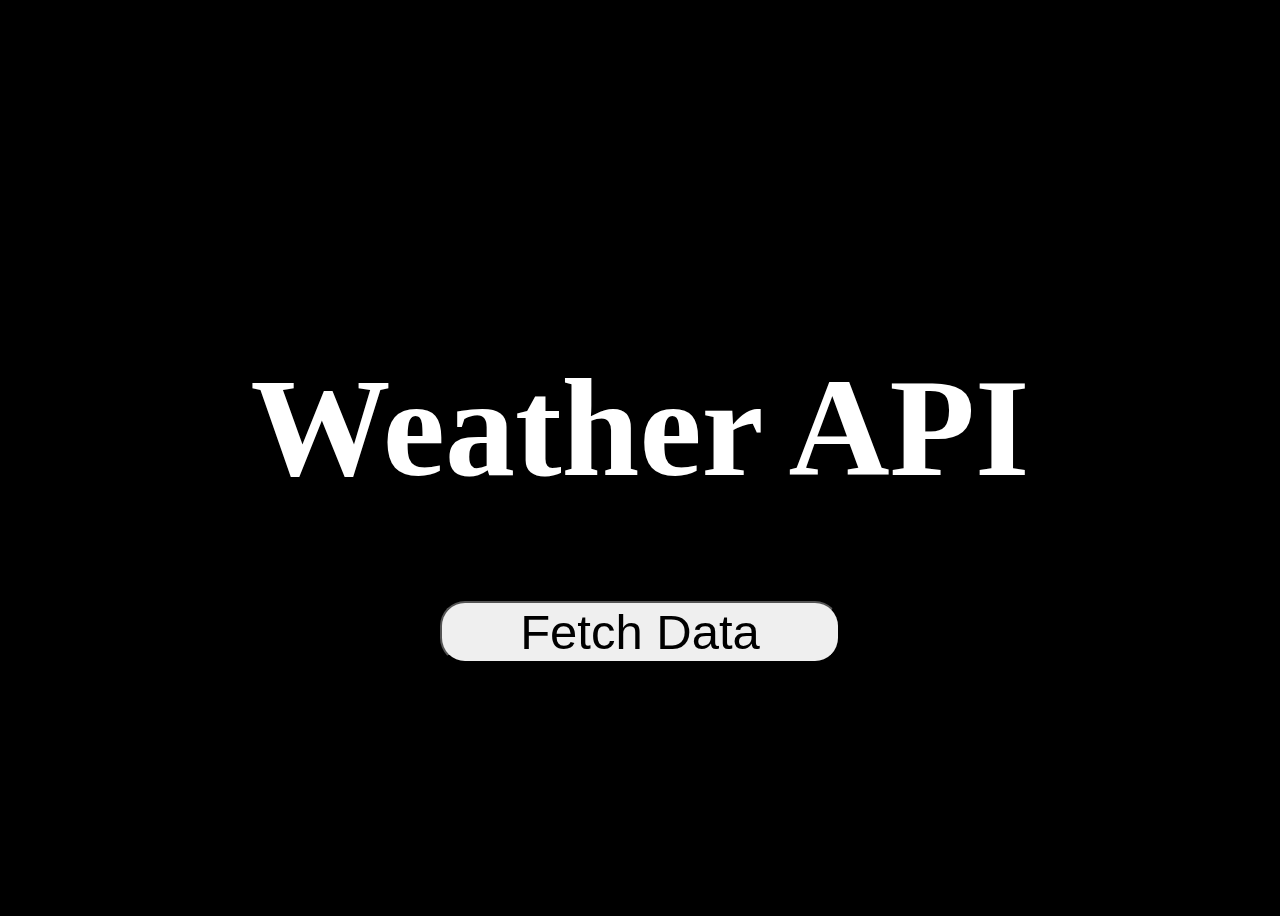
<file: index.html>
<!DOCTYPE html>
<html lang="en">
<head>
    <meta charset="UTF-8">
    <meta http-equiv="X-UA-Compatible" content="IE=edge">
    <meta name="viewport" content="width=device-width, initial-scale=1.0">
    <link rel="stylesheet" href="style.css">
    <title>Weather App</title>
</head>
<body>
    <div id="homepage"><h1>Weather API</h1>
        <button id="btn">Fetch Data</button> 
                
        <script src="index.js"></script>   
</body>

</html>
</file>
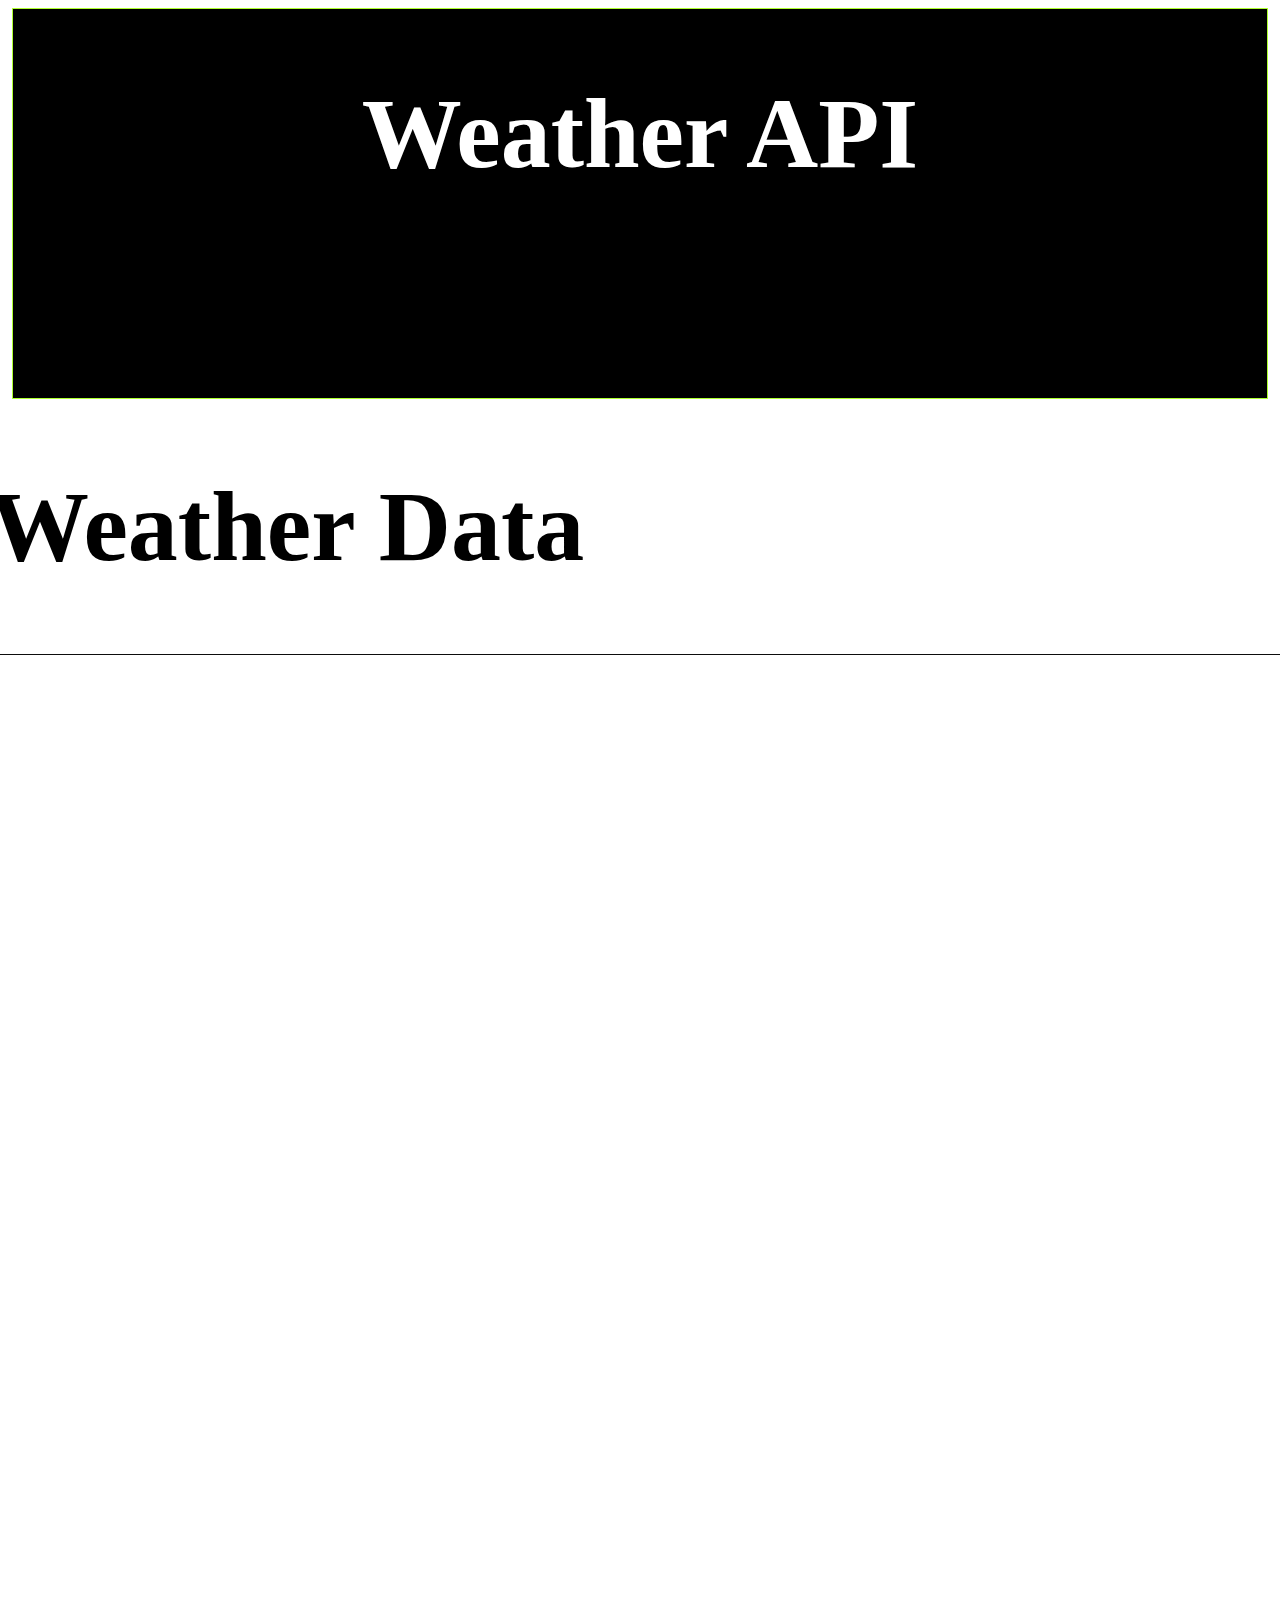
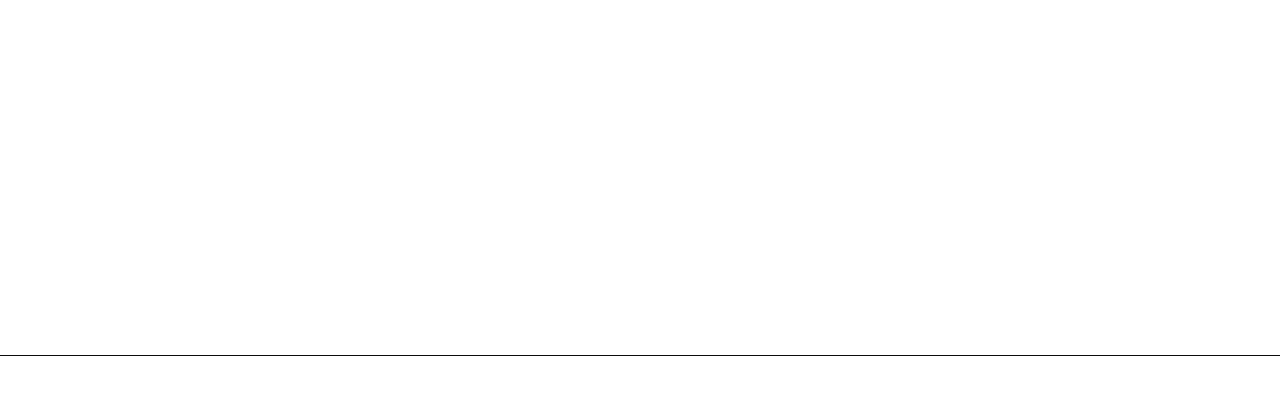
<file: map.html>
<!DOCTYPE html>
<html lang="en">

<head>
    <meta charset="UTF-8">
    <meta http-equiv="X-UA-Compatible" content="IE=edge">
    <meta name="viewport" content="width=device-width, initial-scale=1.0">
    <title>Weather with Map</title>
    <link rel="stylesheet" href="map.css">
</head>

<body>
    <div  class="container">

        <div id="div-1">
            <h1>Weather API</h1>
            <div id="ip">
                <li id="lati"></li>
                <li id="longi"></li>
            </div>
            <div id="map"></div>
        </div>
        
        <div id= "div-2">       

                
    
                
                    <div id="heading"><h1>Weather Data</h1></div>
                    <div id="list">
                        <ul id="weather">
    
                            <li id="Location"></li>
                            <li id="lat"></li>
                            <li id="lon"></li>
                            <li id="timezone"></li>
                            <li id="windspeed"></li>
                            <li id="pressure"></li>
                            <li id="humidity"></li>
                            <li id="winddirection"></li>
                            <li id="uvindex"></li>
                            <li id="feelslike"></li>
                        </ul>
                    </div>
                
          

        </div>
        


        
    </div>
    <script src="map.js"></script>
</body>

</html>
</file>
<file: style.css>
body{
    background-color: black;
    color: white;
}
#homepage{
    display: flex;
    height: 100vh;
    align-items: center;
    justify-content: center;
    flex-direction: column;
    font-size: 70px;    
    font-weight: 500;
    
}
#btn{
    font-size: 49px;
    width:400px;
    border-radius: 25px;
}
</file>
<file: map.css>
h1{
    text-align: center;
}
#weather{
    display: grid;
    align-items: center;
    justify-content: center;
}
#ip{
    display: flex;
    align-items: center;
    justify-content: center;
    list-style: none;
    padding: 30px;
    margin: 20px;
}
#lati{
    position: absolute;
width: 669.46px;
height: 74px;
left: 154px;
top: 250px;

font-family: 'Inter';
font-style: normal;
font-weight: 400;
font-size: 50px;
line-height: 61px;

color: #FFFFFF;
}
#longi{
     position: absolute;
width: 669.46px;
height: 74px;
left: 1054px;
top: 250px;

font-family: 'Inter';
font-style: normal;
font-weight: 400;
font-size: 50px;
line-height: 61px;

color: #FFFFFF;

}
ul {
    list-style: none;
}
#list{
    display: flex;
    padding: 50px;
    margin:50px;
    background-color: white;
    color: rgb(14, 13, 13);
    width: 1200px;
    height: 1200px;
    font-size: 50px;
    font-weight: 400;
    left: 0;
    border: 1px solid rgb(13, 13, 13);
    text-align: left;
}

#map{
    margin: 20px;  

}
#heading h1{
    text-align: left;
    margin-left: 50px;
    width:912px;
    font-family: 'Inter';
font-style: normal;
font-weight: 700;
font-size: 100px;
line-height: 121px;
}
#div-1 h1{
    font-size: 100px;
    font-weight: 700;
}
#div-2 {  
background-color: white;



   
}
#div-1{
    background-color: black;
    color: white;
    border: 1px solid greenyellow;
    width: 98vw;
    display: flex;
    flex-direction: column;
    align-items: center;
    justify-content: center;
}


.container{
  margin:0;
  padding: 0;
  box-sizing: border-box;
  display: flex;
  align-items: center;
  justify-content: center;
  flex-direction: column;

}
</file>
